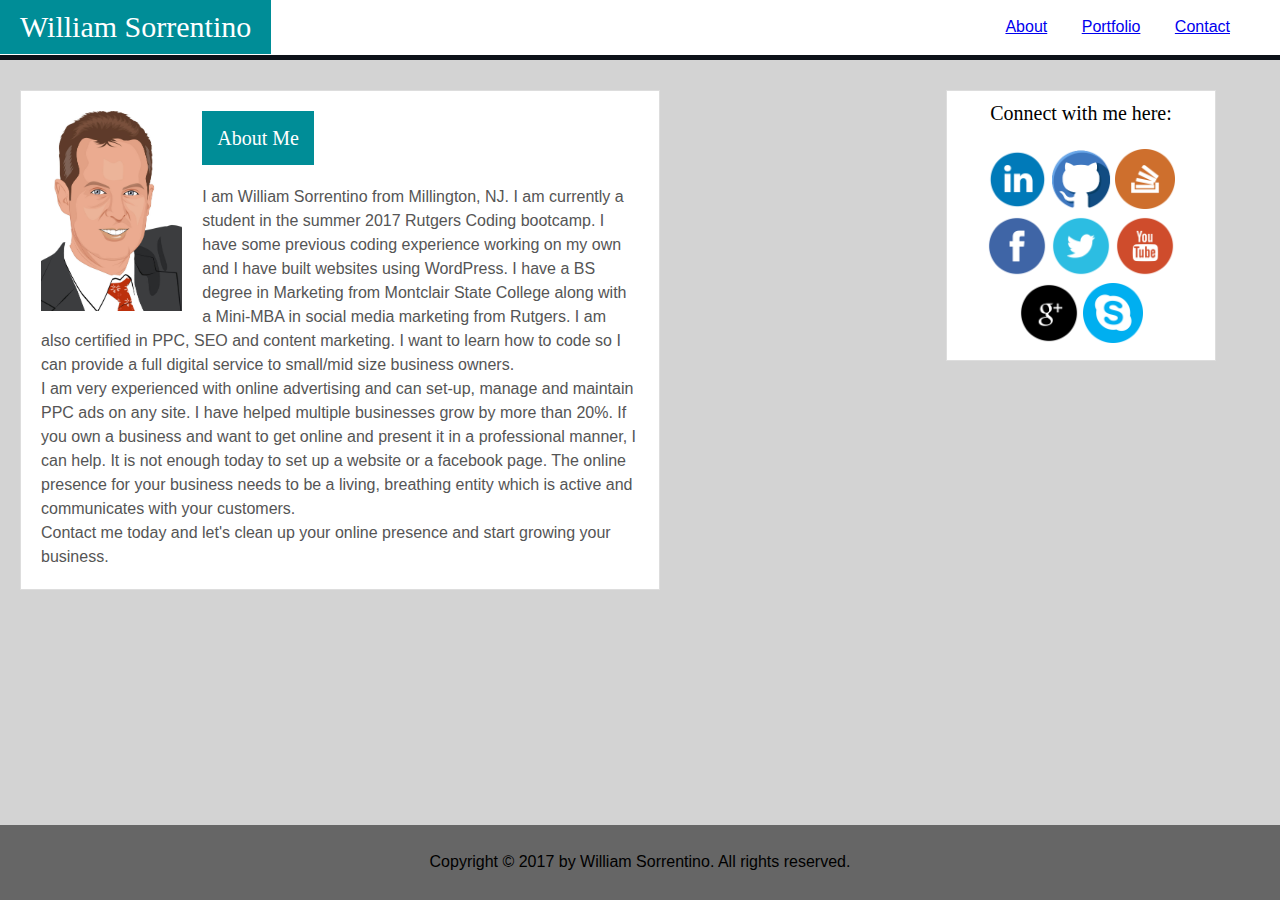
<file: index.html>
<!DOCTYPE html>
<!--William Sorrentino Rutgers Bootcamp Summer 2017--->
<!---Tuesday/Thursday Class----->


<html lang="en">

<head>
    <meta charset="utf-8">
    <meta name="viewport" content="width=device-width, initial-scale=1.0">
    <meta name="description" content="Profile of William Sorrentino a student in the 2017 Rutgers coding bootcamp.">
    <title>William Sorrentino Profile</title>
    <link rel="stylesheet" type="text/css" href="assets/css/reset.css">
    <link rel="stylesheet" type="text/css" href="assets/css/style.css">

</head>

<body>


    <!--------------Header section with Navigation--------->

    <header>

        <div class="headnav">
            <a href="index.html">
                <h1 class="name">William Sorrentino</h1>
            </a>

            <nav>
                <ul>
                    <li><a href="#index.html">About</a></li>
                    <li><a href="portfolio.html">Portfolio</a></li>
                    <li><a href="contact.html">Contact</a></li>
                </ul>


            </nav>

        </div>
    </header>





    <!------------------Column Section of pages--------------->
    
        <div id="about">

            <div id="column1of2">
                <h2>About Me</h2>

                <img id="wjhs" src="assets/images/wjhs-cartoon-photo%20copy.jpg" alt="my photo">

                <p>I am William Sorrentino from Millington, NJ. I am currently a student in the summer 2017 Rutgers Coding bootcamp. I have some previous coding experience working on my own and I have built websites using WordPress. I have a BS degree in Marketing from Montclair State College along with a Mini-MBA in social media marketing from Rutgers. I am also certified in PPC, SEO and content marketing. I want to learn how to code so I can provide a full digital service to small/mid size business owners.</p>

                <p>I am very experienced with online advertising and can set-up, manage and maintain PPC ads on any site. I have helped multiple businesses grow by more than 20%. If you own a business and want to get online and present it in a professional manner, I can help. It is not enough today to set up a website or a facebook page. The online presence for your business needs to be a living, breathing entity which is active and communicates with your customers. </p>
                <p>Contact me today and let's clean up your online presence and start growing your business.</p>

            </div>



            <aside id="column2of2">


                <h3>Connect with me here:</h3> <br>
                <a href="http://www.linkedin.com/in/exigentgroup/" target="_blank">
                    <img id="linkedin-logo" src="assets/images/if_linkedin_circle_color_107178.png" alt="linkedin logo"></a>


                <a href="http://github.com/monfrair" target="_blank">
                    <img src="assets/images/if__github_1156638.png" alt="github logo" id="github-logo"></a>

                <a href="http://stackexchange.com/users/11085851/bill-sorrentino" target="_blank">
                    <img src="assets/images/if_stackoverflow_287529.png" alt="stackoverflow logo" id="stack-logo">
                </a>

                <a href="http://www.facebook.com/monfrair" target="_blank">
                    <img src="assets/images/if_facebook_1107236.png" alt="facebook logo" id="facebook-logo"></a>

                <a href="http://twitter.com/monfrair" target="_blank">
                    <img src="assets/images/if_twitter_2_1107225.png" alt="twitter logo" id="twitter-logo"></a>

                <a href="http://www.youtube.com/channel/UCf_M3c-z535KaMdVp_g08jA" target="_blank">
                    <img src="assets/images/if_youtube_1107224.png" alt="youtube logo" id="youtube-logo"></a>

                <a href="http://plus.google.com/u/0/+WilliamSorrentino" target="_blank">
                    <img src="assets/images/if_googleplus_1107231.png" alt="google+ logo" id="googleplus-logo"></a>

                <a href="http://www.skype.com/en/" target="_blank">
                    <img src="assets/images/if_skype_1632492.png" alt="skype logo" id="skype-logo"></a>

            </aside>

        </div>
    


    <!------------Footer Section--------------->

    <footer>

        <p class="copyw">
            Copyright &copy; 2017 by William Sorrentino. All rights reserved.
        </p>


    </footer>

</body>

</html>
</file>
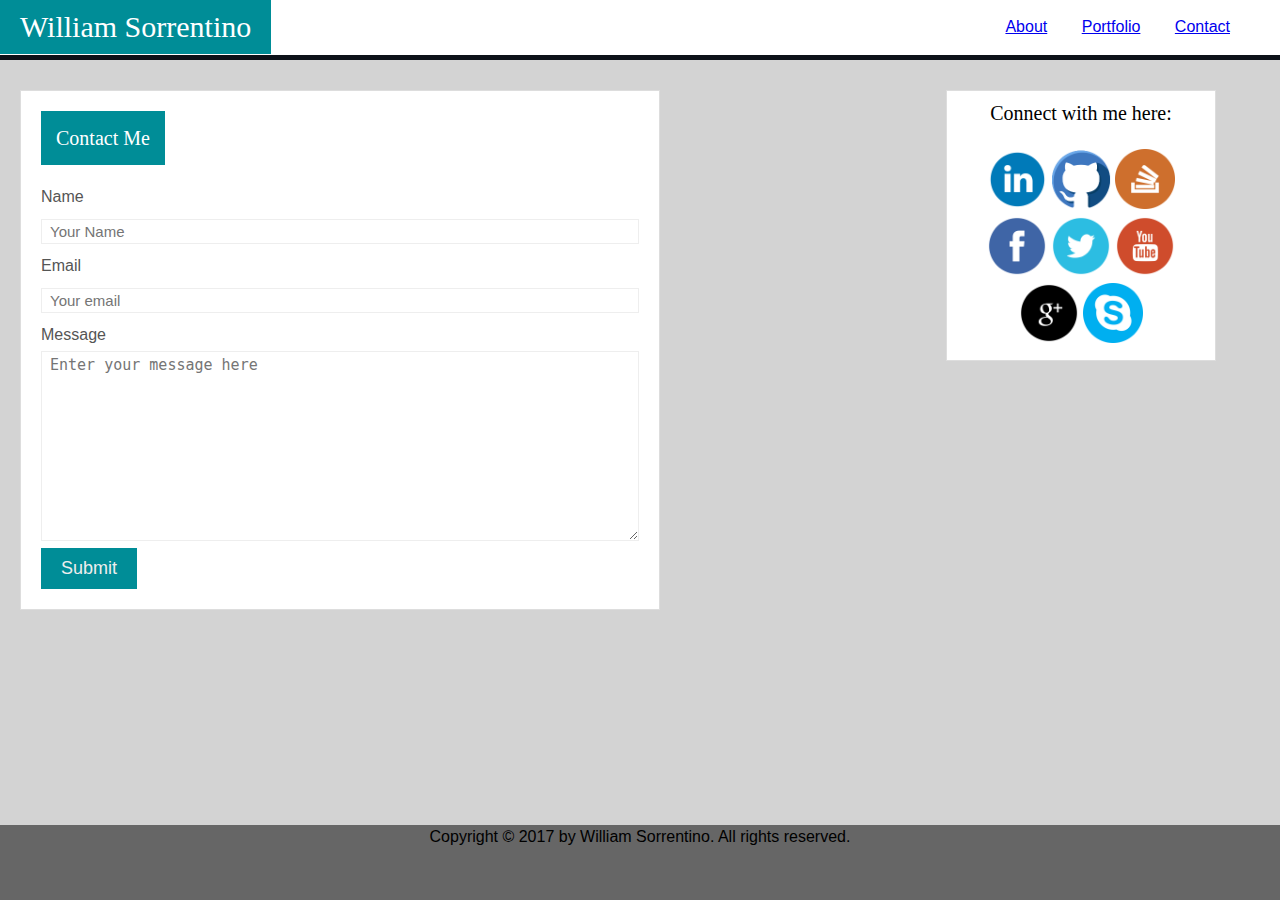
<file: contact.html>
<!DOCTYPE html>

<!--William Sorrentino Rutgers Bootcamp Summer 2017--->
<!---Tuesday/Thursday Class----->

<html lang="en">

    <head>
        <meta charset="utf-8">
        <meta name="viewport" content="width=device-width, initial-scale=1.0">
        <meta name="description" content="Profile of William Sorrentino a student in the 2017 Rutgers coding bootcamp.">
        <title>William Sorrentino Portfolio</title>
        <link rel="stylesheet" type="text/css" href="assets/css/reset.css">
        <link rel="stylesheet" type="text/css" href="assets/css/style.css">
        
    </head>

    <body>
        
        
<!--------------Header section for all pages--------->
        
        <header>
            
        <div class="headnav">
            <a href="index.html"><h1 class="name">William Sorrentino</h1></a>
            
            <nav>
                <ul> 
                    <li><a href="index.html">About</a></li>
                    <li><a href="portfolio.html">Portfolio</a></li>
                    <li><a href="contact.html">Contact</a></li>
                </ul>
                    
                
            </nav>
        
            </div>
        </header>
        
<!------------------Column Section of pages--------------->
        
        
    <div id="contact">
            
            <div id="column1of2">
            <h2>Contact Me</h2>
            
            <form method="post">
				
				<label for="name">Name </label>
				<input type="text" id="name" name="input_name" placeholder="Your Name">
				
				<label for="email">Email </label>
				<input type="email" name="email" id="email" placeholder="Your email">

				<label for="message">Message </label>
				<textarea name="message" id="message" cols="30" rows="10" placeholder="Enter your message here"></textarea>

				<input type="submit" class="submit-button" value="Submit">

			</form>

                
        </div>
           
        
    </div>
        
<!-----------My Links section---------------->
<!------------------------------------------->
        
    <aside id="column2of2">
    
        
        <h3>Connect with me here:</h3> <br>
            <a href="http://www.linkedin.com/in/exigentgroup/" target="_blank">
            <img id="linkedin-logo" src="assets/images/if_linkedin_circle_color_107178.png" alt="linkedin logo"></a>
           
        
            <a href="http://github.com/monfrair" target="_blank">
            <img src="assets/images/if__github_1156638.png" alt="github logo" id="github-logo"></a>
        
            <a href="http://stackexchange.com/users/11085851/bill-sorrentino" target="_blank">
            <img src="assets/images/if_stackoverflow_287529.png" alt="stackoverflow logo" id="stack-logo">
            </a>
        
            <a href="http://www.facebook.com/monfrair" target="_blank">
            <img src="assets/images/if_facebook_1107236.png" alt="facebook logo" id="facebook-logo"></a>
        
            <a href="http://twitter.com/monfrair" target="_blank">
            <img src="assets/images/if_twitter_2_1107225.png" alt="twitter logo" id="twitter-logo"></a>
        
            <a href="http://www.youtube.com/channel/UCf_M3c-z535KaMdVp_g08jA" target="_blank">
            <img src="assets/images/if_youtube_1107224.png" alt="youtube logo" id="youtube-logo"></a>
        
            <a href="http://plus.google.com/u/0/+WilliamSorrentino" target="_blank">
            <img src="assets/images/if_googleplus_1107231.png" alt="google+ logo" id="googleplus-logo"></a>
        
            <a href="http://www.skype.com/en/" target="_blank">
            <img src="assets/images/if_skype_1632492.png" alt="skype logo" id="skype-logo"></a>
        
    
       </aside>
   
        
        <!------------Footer Section--------------->

        <footer>
            
           <p>
             Copyright &copy; 2017 by William Sorrentino. All rights reserved.
           </p>
          
        
        </footer>

    </body>
    
</html>
</file>
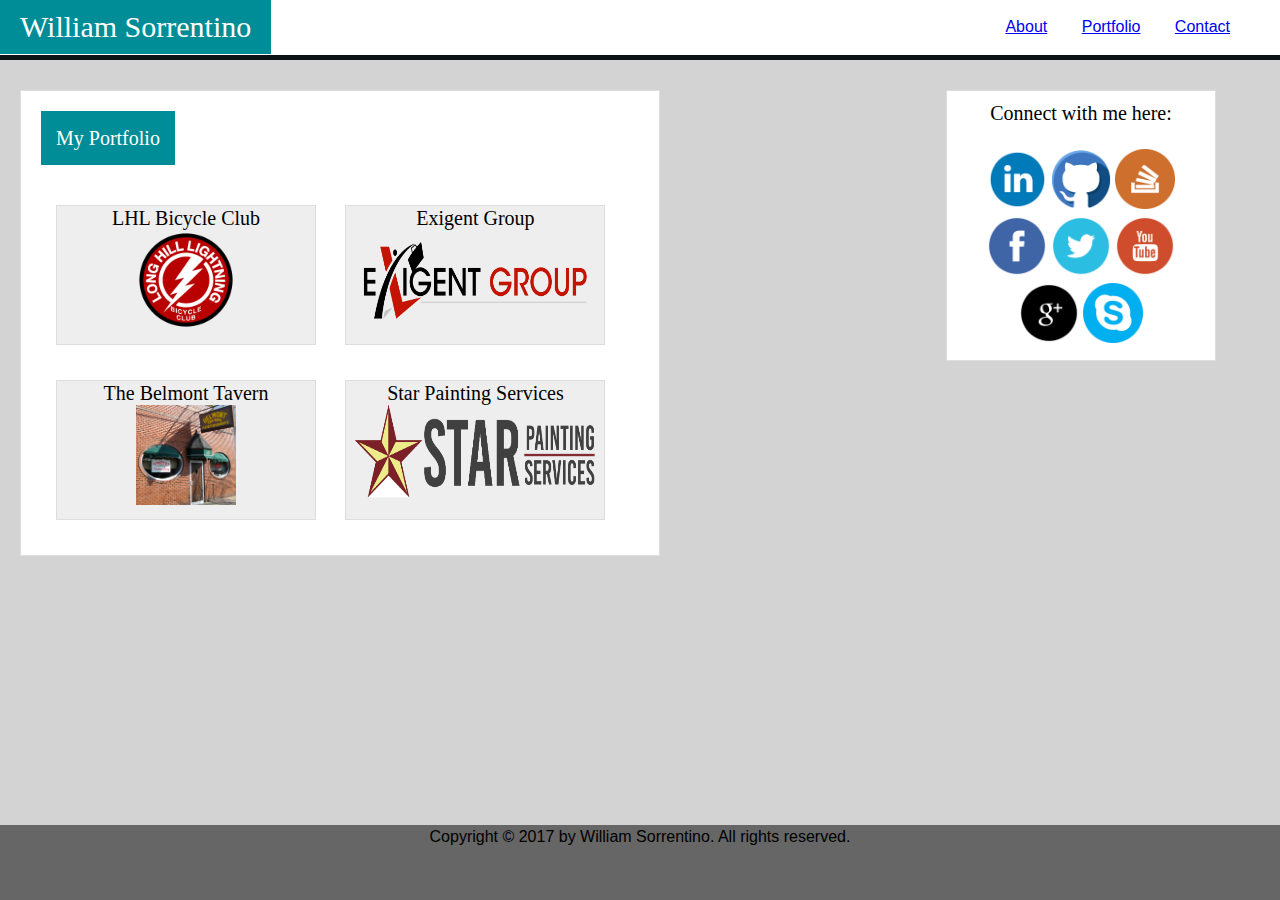
<file: portfolio.html>
<!DOCTYPE html>
<!--William Sorrentino Rutgers Bootcamp Summer 2017--->
<!---Tuesday/Thursday Class----->


<html lang="en">

    <head>
        <meta charset="utf-8">
        <meta name="viewport" content="width=device-width, initial-scale=1.0">
        <meta name="description" content="Profile of William Sorrentino a student in the 2017 Rutgers coding bootcamp.">
        <title>William Sorrentino Portfolio</title>
        <link rel="stylesheet" type="text/css" href="assets/css/reset.css">
        <link rel="stylesheet" type="text/css" href="assets/css/style.css">
        
    </head>

    <body>
        
        
<!--------------Header section with Navigation--------->
        
        <header>
            
        <div class="headnav">
            <a href="index.html"><h1 class="name">William Sorrentino</h1></a>
            
            <nav>
                <ul> 
                    <li><a href="index.html">About</a></li>
                    <li><a href="portfolio.html">Portfolio</a></li>
                    <li><a href="contact.html">Contact</a></li>
                </ul>
                    
                
            </nav>
        
            </div>
        </header>
        
        
        
<!------------------Column Section of pages--------------->


    <div id="about">
        
            <div id="column1of2">
            <h2>My Portfolio</h2>
                
        <ul id="portfolio">
            <li class="my-site longhill"><h3>LHL Bicycle Club</h3><a target="_blank" href="http://www.facebook.com/groups/LHLBC/"><img id ="lhl" src="assets/images/LongHillLightD14bR05aP01ZL-Harrison5a%20copy.png"></a></li>
            
            
            <li class="my-site exigrp"><h3>Exigent Group</h3><a target="_blank" href="https://www.exigrp.com/"><img id="exigent" src="assets/images/ExigentGroupD07aR01aP01ZL%20copy.png"></a></li>
            
            <li class="my-site thebelmont"><h3>The Belmont Tavern</h3><a target="_blank" href="http://www.facebook.com/BelmontNJ/"><img id ="belmont" src="assets/images/belmont%20exterior%20copy.jpg"></a></li>
            
            
            <li class="my-site sps"><h3>Star Painting Services</h3><a target="_blank" href="http://starpaintingservices.com/"><img id ="starpainting" src="assets/images/star-painting-services%20copy.png"></a></li>
            
            
            
                
                </ul>        
                
        </div>
        
    <aside id="column2of2">
    
        
        <h3>Connect with me here:</h3> <br>
            <a href="http://www.linkedin.com/in/exigentgroup/" target="_blank">
            <img id="linkedin-logo" src="assets/images/if_linkedin_circle_color_107178.png" alt="linkedin logo"></a>
           
        
            <a href="http://github.com/monfrair" target="_blank">
            <img src="assets/images/if__github_1156638.png" alt="github logo" id="github-logo"></a>
        
            <a href="http://stackexchange.com/users/11085851/bill-sorrentino" target="_blank">
            <img src="assets/images/if_stackoverflow_287529.png" alt="stackoverflow logo" id="stack-logo">
            </a>
        
            <a href="http://www.facebook.com/monfrair" target="_blank">
            <img src="assets/images/if_facebook_1107236.png" alt="facebook logo" id="facebook-logo"></a>
        
            <a href="http://twitter.com/monfrair" target="_blank">
            <img src="assets/images/if_twitter_2_1107225.png" alt="twitter logo" id="twitter-logo"></a>
        
            <a href="http://www.youtube.com/channel/UCf_M3c-z535KaMdVp_g08jA" target="_blank">
            <img src="assets/images/if_youtube_1107224.png" alt="youtube logo" id="youtube-logo"></a>
        
            <a href="http://plus.google.com/u/0/+WilliamSorrentino" target="_blank">
            <img src="assets/images/if_googleplus_1107231.png" alt="google+ logo" id="googleplus-logo"></a>
        
            <a href="http://www.skype.com/en/" target="_blank">
            <img src="assets/images/if_skype_1632492.png" alt="skype logo" id="skype-logo"></a>
        
    
       </aside>
        
 
        </div>
        
        
        
   
        
    

<footer>
            
           <p>
             Copyright &copy; 2017 by William Sorrentino. All rights reserved.
           </p>
          
        
        </footer>

    </body>
    
</html>
</file>
<file: assets/css/style.css>
/*---------Basic Setup-------------*/


/*--William Sorrentino Rutgers Bootcamp Summer 2017--->

<---Tuesday/Thursday Class-----*/

html {
    box-sizing: border-box;
}

*,
*:before,
*:after {
    box-sizing: inherit;
}

body {
    background-color: lightgrey;
    color: #555;
    font-family: 'Arial', 'Helvetica Neue', Helvetica, sans-serif;
    line-height: 150%;
    text-rendering: optimizeLegibility;
    width: 100%;
}

h1,
h2,
h3,
h4,
h5,
h6 {
    font-family: 'Georgia', Times, Times New Roman, serif;
}


/*----------Header and footer-----------*/

header {
    height: 60px;
    width: 100%;
    background: #fff;
    display: block;
    margin-bottom: 30px;
    border-bottom: 5px solid #0d1219;
}

footer {
    width: 100%;
    text-align: center;
    position: fixed;
    bottom: 0;
    background-color: #666666;
    height: 75px;
    color: black;
    border-top: 5px solid #fff padding;
    25px 0 25px 0;
}

h1 {
    display: inline-block;
    background: #008D97;
    font-size: 30px;
    color: white;
    padding: 15px 20px;
}

h2 {
    display: inline-block;
    background: #008D97;
    font-size: 20px;
    color: white;
    padding: 15px 15px;
    margin-bottom: 20px;
}

h3 {
    font-size: 20px;
    color: black;
}

.copyw {
    margin-top: 25px;
}


/*-----------------Navigation-----------*/

nav {
    float: right;
    list-style: none;
    margin-right: 50px;
    text-decoration: none;
}

nav ul li {
    display: inline-block;
    margin-left: 30px;
    margin-top: 15px;
}


/*------------------Images--------------------*/

#linkedin-logo {
    height: 60px;
    width: auto;
}

#github-logo {
    height: 60px;
    width: auto;
}

#stack-logo {
    height: 60px;
    width: auto;
}

#youtube-logo {
    height: 60px;
    width: auto;
}

#twitter-logo {
    height: 60px;
    width: auto;
}

#facebook-logo {
    height: 60px;
    width: auto;
}

#googleplus-logo {
    height: 60px;
    width: auto;
}

#skype-logo {
    height: 60px;
    width: auto;
}

#wjhs {
    height: 200px;
    float: left;
    margin-right: 20px;
}

#lhl {
    height: 100px;
    width: auto;
}

#starpainting {
    height: 100px;
    width: 240px;
}

#exigent {
    height: 100px;
    width: 240px;
}

#belmont {
    height: 100px;
    width: auto;
}


/*------------------Columns Set up for all pages-----------------*/

#column1of2 {
    width: 50%;
    float: left;
    margin-left: 20px;
    background: #fff;
    padding: 20px;
    margin-bottom: 100px;
    border: 1px solid #dddddd;
}

#column2of2 {
    float: right;
    background: #fff;
    text-align: center;
    width: 270px;
    padding: 10px;
    border: 1px solid #dddddd;
    margin-right: 5%;
}


/*-------------Contact Page-----------*/

label {
    display: block;
    font-size: 16px;
}

input[type="text"],
input[type="email"] {
    width: 100%;
    margin: 10px 0 10px 0;
    height: 25px;
    border: 1px solid #eee;
    font-size: 15px;
    padding: 4px 8px;
}

textarea {
    width: 100%;
    margin-top: 4px;
    border: 1px solid #eee;
    font-size: 15px;
    padding: 4px 8px;
}

input[type="submit"] {
    background: #008D97;
    color: #eee;
    font-size: 18px;
    padding: 10px 20px;
    border: none;
}


/*---------------Portfolio Page----------*/

li.my-site {
    display: inline-block;
    width: 260px;
    border-style: solid;
    border-color: #ddd;
    border-width: 1px;
    height: 140px;
    text-align: center;
    position: relative;
    background-color: #eee;
    margin-right: 10px;
    margin-top: 20px;
    margin-bottom: 15px;
    margin-left: 15px;
}


/*---------------------Media Queries--------------------*/

@media screen and (max-width: 980px) {
        #column1of2 {
            float: left;
            width: 55%;
        }
        #column2of2 {
            text-align: left;
            float: left;
            margin-right: 5px;
            width: 35%
        }
}
        
        @media screen and (max-width: 768px) {
    #column1of2 {
        clear: both;
        width: 100%;
    }
    #column2of2 {
        text-align: left;
        float: left;
        margin-top: 5px;
        width: 100%
    }
}


@media screen and (max-width: 640px) {
    .name {
        text-align: left;
        width: 50%;
    }
    #column1of2 {
        float: left;
        width: 75%;
    }
    #column2of2 {
        text-align: left;
        float: left;
        margin-top: 5px;
        width: 75%
    }
    nav {
        float: left;
        margin-top: 0px;
        padding-top: 0px;
        width: 100%;
    }
}
</file>
